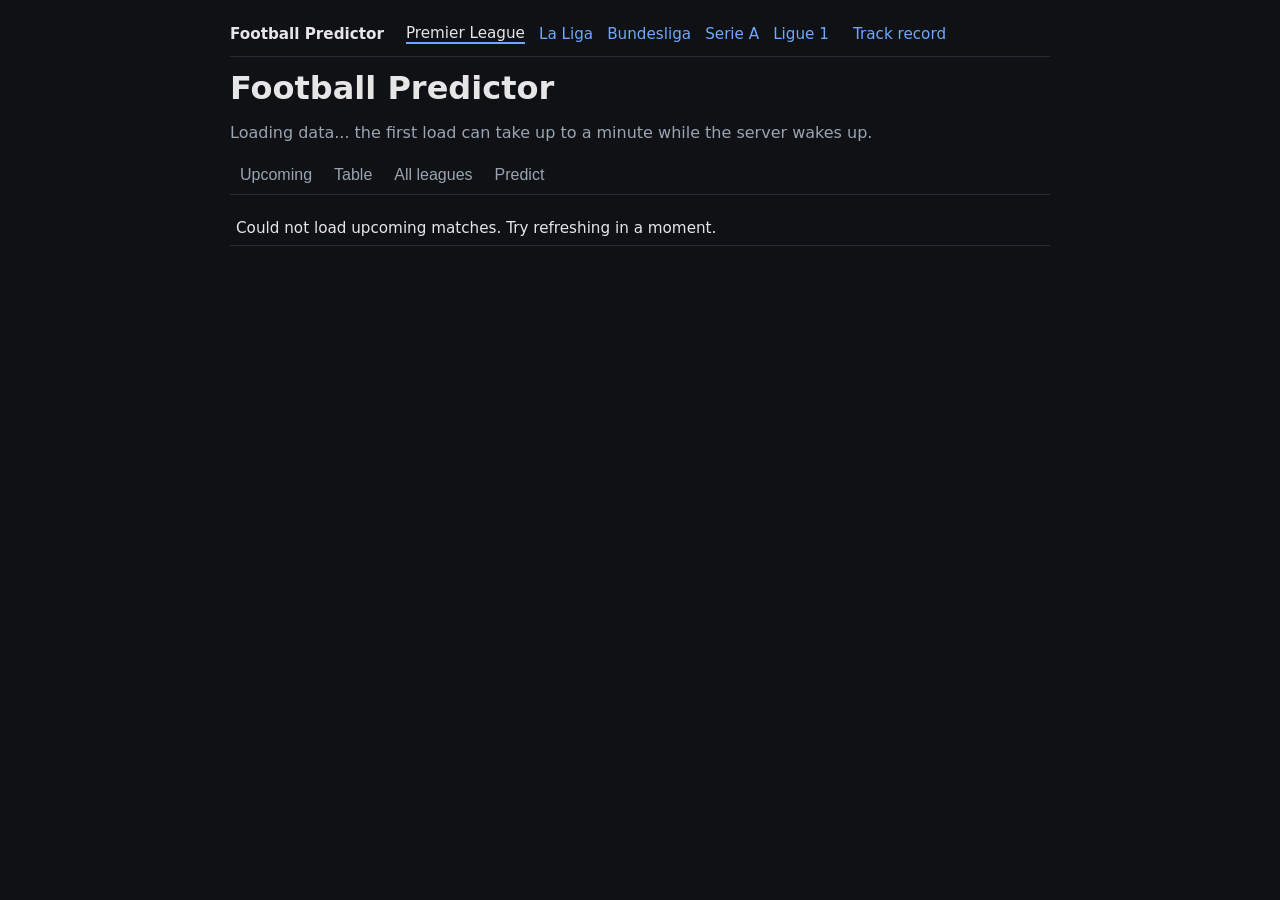
<file: index.html>
<!DOCTYPE html>
<html lang="en">
<head>
  <meta charset="UTF-8">
  <meta name="viewport" content="width=device-width, initial-scale=1">
  <title>Football Predictor</title>
  <link rel="stylesheet" href="style.css">
  <style>
    #summary { margin: 6px 0; color: #aaa; }
    .bar { display: flex; height: 26px; margin-top: 10px; border-radius: 4px; overflow: hidden; }
    .bar div { display: flex; align-items: center; justify-content: center; font-size: 13px; color: #000; }
    .h { background: #4caf50; } .d { background: #bbb; } .a { background: #f44336; }
  </style>
</head>
<body>
  <script src="nav.js"></script>
  <h1 id="title">Football Predictor</h1>
  <p id="status" class="muted">Loading data... the first load can take up to a minute while the server wakes up.</p>
   
  <div class="tabs">
    <button data-tab="upcoming" class="active">Upcoming</button>
    <button data-tab="table">Table</button>
    <button data-tab="week">All leagues</button>
    <button data-tab="predict">Predict</button>
  </div>

  <div class="panel active" id="panel-upcoming">
    <div id="summary"></div>
    <table id="fixtures"></table>
  </div>

  <div class="panel" id="panel-table">
    <table id="table"></table>
  </div>

  <div class="panel" id="panel-week">
    <table id="week"></table>
  </div>

  <div class="panel" id="panel-predict">
    <select id="home"></select> vs <select id="away"></select>
    <button onclick="predict()">Predict</button>
    <div id="result"></div>
  </div>

<script>
const LOCAL = ["127.0.0.1", "localhost", ""].includes(location.hostname);
const API = LOCAL ? "http://127.0.0.1:8000" : "https://football-app-37ck.onrender.com";
const LEAGUE = new URLSearchParams(location.search).get("league") || "E0";
const Q = "league=" + encodeURIComponent(LEAGUE);
const tl = (n) => `<a href="team.html?name=${encodeURIComponent(n)}&${Q}">${n}</a>`;

async function loadTeams() {
  const res = await fetch(`${API}/?${Q}`);
  const data = await res.json();
  if (!res.ok) { document.getElementById("status").textContent = data.detail || "League not found."; return; }
  const cur = data.leagues.find(l => l.code === LEAGUE);
  if (cur) { document.getElementById("title").textContent = cur.name; document.title = cur.name; }
  for (const id of ["home", "away"]) {
    document.getElementById(id).innerHTML = data.teams.map(t => `<option>${t}</option>`).join("");
  }
  document.getElementById("away").selectedIndex = 1;
}

async function predict() {
  const home = document.getElementById("home").value;
  const away = document.getElementById("away").value;
  const out = document.getElementById("result");
  if (home === away) {
    out.textContent = "Please choose two different teams.";
    return;
  }
  const res = await fetch(`${API}/predict?home=${encodeURIComponent(home)}&away=${encodeURIComponent(away)}&${Q}`);
  const d = await res.json();
  if (!res.ok) { out.textContent = d.detail; return; }
  const p = d.prob;
  out.innerHTML = `
    <p>${d.home} (${d.elo_home}) vs ${d.away} (${d.elo_away})</p>
    <div class="bar">
      <div class="h" style="width:${p.home * 100}%">${Math.round(p.home * 100)}%</div>
      <div class="d" style="width:${p.draw * 100}%">${Math.round(p.draw * 100)}%</div>
      <div class="a" style="width:${p.away * 100}%">${Math.round(p.away * 100)}%</div>
    </div>`;
}

function showTab(name) {
  document.querySelectorAll(".tabs button").forEach(b => b.classList.toggle("active", b.dataset.tab === name));
  document.querySelectorAll(".panel").forEach(p => p.classList.toggle("active", p.id === "panel-" + name));
  history.replaceState(null, "", "#" + name);
}
document.querySelectorAll(".tabs button").forEach(b => b.onclick = () => showTab(b.dataset.tab));
const startTab = location.hash.slice(1);
showTab(["upcoming", "table", "week", "predict"].includes(startTab) ? startTab : "upcoming");

async function loadUpcoming() {
  const fixtures = document.getElementById("fixtures");
  const summary = document.getElementById("summary");
  try {
    const [fxRes, trRes] = await Promise.all([
      fetch(`${API}/fixtures?status=upcoming&${Q}`),
      fetch(`${API}/track-record?${Q}`),
    ]);
    if (!fxRes.ok) throw new Error("fixtures " + fxRes.status);
    const rows = (await fxRes.json()).slice(0, 10);     // next 10 only
    const tr = trRes.ok ? await trRes.json() : null;

    let html = "<tr><th>Date</th><th>Match</th><th>Home</th><th>Draw</th><th>Away</th><th></th></tr>";
    for (const r of rows) {
      const p = r.prob;
      const top = Object.keys(p).reduce((a, b) => (p[a] >= p[b] ? a : b));
      const cell = (k) => `<td class="${k === top ? "top" : ""}">${Math.round(p[k] * 100)}%</td>`;
      html += `<tr><td>${r.date}</td><td class="team">${tl(r.home)} vs ${tl(r.away)}</td>
               ${cell("home")}${cell("draw")}${cell("away")}
               <td><a href="match.html?home=${encodeURIComponent(r.home)}&away=${encodeURIComponent(r.away)}&date=${r.date}&${Q}">View</a></td></tr>`;
    }
    fixtures.innerHTML = rows.length
      ? html
      : "<tr><td>No upcoming matches logged yet for this league.</td></tr>";

    if (tr && tr.metrics) {
      summary.innerHTML =
        `Prospective record: ${tr.completed} scored, top pick ${tr.metrics.top_pick_hits}/${tr.metrics.n}<br>` +
        `<a href="track-record.html?${Q}">Track record</a> · <a href="predictions.html?${Q}">Full history</a> · ` +
        `Research project, not betting advice.`;
    } else {
      summary.innerHTML =
        `No scored predictions yet<br>` +
        `<a href="track-record.html?${Q}">Track record</a> · Research project, not betting advice.`;
    }
  } catch (e) {
    fixtures.innerHTML = "<tr><td>Could not load upcoming matches. Try refreshing in a moment.</td></tr>";
  }
}

async function loadWeek() {
  const res = await fetch(`${API}/upcoming?days=7`);
  const rows = await res.json();
  const tlx = (n, lg) => `<a href="team.html?name=${encodeURIComponent(n)}&league=${lg}">${n}</a>`;
  let html = "<tr><th>Date</th><th>League</th><th>Match</th><th>H</th><th>D</th><th>A</th><th></th></tr>";
  for (const r of rows) {
    const p = r.prob;
    const top = Object.keys(p).reduce((a, b) => (p[a] >= p[b] ? a : b));
    const cell = (k) => `<td class="${k === top ? "top" : ""}">${Math.round(p[k] * 100)}%</td>`;
    html += `<tr><td>${r.date}</td>
             <td><a href="index.html?league=${r.league}">${r.league_name}</a></td>
             <td class="team">${tlx(r.home, r.league)} vs ${tlx(r.away, r.league)}</td>
             ${cell("home")}${cell("draw")}${cell("away")}
             <td><a href="match.html?home=${encodeURIComponent(r.home)}&away=${encodeURIComponent(r.away)}&date=${r.date}&league=${r.league}">View</a></td></tr>`;  }
  document.getElementById("week").innerHTML =
    rows.length ? html : "<tr><td>No upcoming matches logged yet.</td></tr>";
}

async function loadTable() {
  const res = await fetch(`${API}/table?${Q}`);
  const rows = await res.json();
  let html = "<tr><th>#</th><th>Team</th><th>P</th><th>W</th><th>D</th><th>L</th><th>GD</th><th>Pts</th></tr>";
  for (const r of rows) {
    html += `<tr><td>${r.Pos}</td><td class="team">${tl(r.Team)}</td><td>${r.P}</td><td>${r.W}</td><td>${r.D}</td><td>${r.L}</td><td>${r.GD}</td><td><b>${r.Pts}</b></td></tr>`;
  }
  document.getElementById("table").innerHTML = html;
  document.getElementById("status").style.display = "none";
}

loadUpcoming();
loadTeams();
loadTable();
loadWeek();
</script>
</body>
</html>
</file>
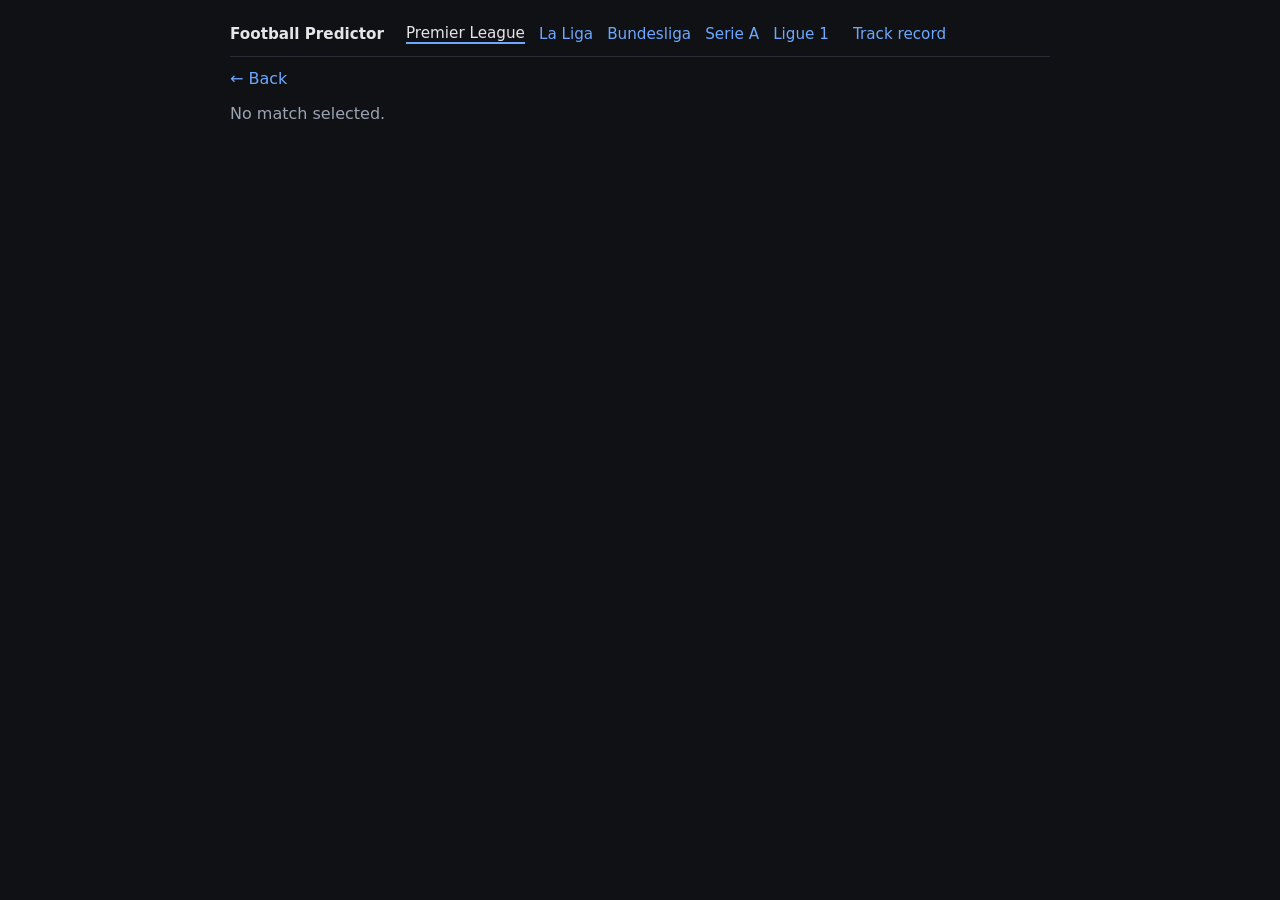
<file: match.html>
<!DOCTYPE html>
<html lang="en">
<head>
<meta charset="UTF-8">
<meta name="viewport" content="width=device-width, initial-scale=1">
<title>Match preview</title>
<link rel="stylesheet" href="style.css">
<style>
  .cards { display:flex; gap:12px; flex-wrap:wrap; margin-top:16px; }
  .card { background:#171a21; border:1px solid #262b36; border-radius:10px; padding:12px 16px; min-width:130px; }
  .card .v { font-size:1.4rem; font-weight:600; }
  .form { display:flex; gap:6px; margin:8px 0 14px; }
  .pill { width:30px; height:30px; border-radius:6px; display:flex; align-items:center; justify-content:center; font-weight:700; color:#0f1115; }
  .W { background:#4ade80; } .D { background:#facc15; } .L { background:#f87171; }
  .bar { display:flex; height:30px; margin-top:14px; border-radius:6px; overflow:hidden; }
  .bar div { display:flex; align-items:center; justify-content:center; font-size:14px; color:#000; }
  .bh { background:#4caf50; } .bd { background:#bbb; } .ba { background:#f44336; }
  #status { margin-top:16px; }
</style>
</head>
<body>
  <script src="nav.js"></script>
<a href="index.html">&larr; Back</a>
<div id="status" class="muted">Loading... (the first request can take ~30s while the free server wakes up)</div>
<div id="content" style="display:none">
  <h1 id="title"></h1>
  <div class="muted" id="sub"></div>
  <div class="bar" id="bar"></div>
  <div class="muted" id="pickinfo" style="margin-top:6px"></div>
  <div class="cards" id="cards"></div>

  <h2>Recent form</h2>
  <div id="formHome"></div>
  <div id="formAway"></div>

  <h2>Head to head</h2>
  <div class="muted" id="h2hSummary"></div>
  <table id="h2h"></table>
</div>

<script>
const LOCAL = ["127.0.0.1", "localhost", ""].includes(location.hostname);
const API = LOCAL ? "http://127.0.0.1:8000" : "https://football-app-37ck.onrender.com";
const LEAGUE = new URLSearchParams(location.search).get("league") || "E0";
document.querySelector('a[href="index.html"]').href = "index.html?league=" + encodeURIComponent(LEAGUE);

function el(tag, text, cls) {
  const e = document.createElement(tag);
  if (text !== undefined) e.textContent = text;
  if (cls) e.className = cls;
  return e;
}
function row(table, cells, header) {
  const tr = document.createElement("tr");
  cells.forEach(c => {
    const td = el(header ? "th" : "td");
    if (c instanceof Node) td.appendChild(c); else td.textContent = c;
    tr.appendChild(td);
  });
  table.appendChild(tr);
}
function teamLink(name) {
  const a = el("a", name);
  a.href = "team.html?name=" + encodeURIComponent(name) + "&league=" + encodeURIComponent(LEAGUE);
  return a;
}
function sot(v) { return v === null ? "n/a" : (v > 0 ? "+" : "") + v; }

function formBlock(id, team, matches) {
  const box = document.getElementById(id);
  const t = el("div"); t.appendChild(teamLink(team)); box.appendChild(t);
  const f = el("div", undefined, "form");
  matches.forEach(m => {
    const p = el("div", m.result, "pill " + m.result);
    p.title = `${m.venue} vs ${m.opponent} ${m.gf}-${m.ga}`;
    f.appendChild(p);
  });
  box.appendChild(f);
}

async function load() {
  const q = new URLSearchParams(location.search);
  const home = q.get("home"), away = q.get("away"), date = q.get("date");
  const status = document.getElementById("status");
  if (!home || !away) { status.textContent = "No match selected."; return; }
  try {
    let url = `${API}/match?home=${encodeURIComponent(home)}&away=${encodeURIComponent(away)}`;
    url += "&league=" + encodeURIComponent(LEAGUE);
    if (date) url += "&date=" + encodeURIComponent(date);
    const res = await fetch(url);
    if (!res.ok) {
      const e = await res.json().catch(() => ({}));
      status.textContent = e.detail || "Match not found.";
      return;
    }
    const d = await res.json();
    document.title = `${d.home} vs ${d.away}`;
    document.getElementById("title").textContent = `${d.home} vs ${d.away}`;
    document.getElementById("sub").textContent =
      (d.date || "") + (d.result ? "  ·  Final score " + d.result : "");

    const p = d.logged ? d.logged.prob : d.prob;
    const bar = document.getElementById("bar");
    [["bh", p.home], ["bd", p.draw], ["ba", p.away]].forEach(([c, v]) => {
      const s = el("div", Math.round(v * 100) + "%");
      s.className = c; s.style.width = (v * 100) + "%";
      bar.appendChild(s);
    });
    const legend = "Home / Draw / Away, model probabilities.";
    let info;
    if (d.logged && d.result) {
      info = `Match finished ${d.result}.`;
    } else if (d.logged) {
      info = "Waiting for the result.";
    } else if (d.result) {
      info = "Finished match. Probabilities use the ratings as they stand now, not the ones before kickoff, so they are not a fair test.";
    } else {
      info = "Current model estimate, not locked yet.";
    }
    document.getElementById("pickinfo").textContent = info + " " + legend;

    const cards = document.getElementById("cards");
    [[`${d.home} Elo`, `${d.elo_home} (#${d.rank_home})`],
     [`${d.away} Elo`, `${d.elo_away} (#${d.rank_away})`],
     [`${d.home} SoT net`, sot(d.sot_home)],
     [`${d.away} SoT net`, sot(d.sot_away)]].forEach(([k, v]) => {
      const c = el("div", undefined, "card");
      c.appendChild(el("div", k, "muted"));
      c.appendChild(el("div", String(v), "v"));
      cards.appendChild(c);
    });

    formBlock("formHome", d.home, d.form_home);
    formBlock("formAway", d.away, d.form_away);

    const h = d.h2h;
    const t = document.getElementById("h2h");
    if (h.matches.length === 0) {
      document.getElementById("h2hSummary").textContent = "No recent meetings in the data.";
    } else {
      document.getElementById("h2hSummary").textContent =
        `Last ${h.matches.length}: ${d.home} ${h.home_team_wins}W, ${h.draws}D, ${d.away} ${h.away_team_wins}W`;
      row(t, ["Date", "Match", "Score"], true);
      h.matches.forEach(m => {
        const span = document.createElement("span");
        span.appendChild(teamLink(m.home));
        span.appendChild(document.createTextNode(" vs "));
        span.appendChild(teamLink(m.away));
        row(t, [m.date, span, m.score]);
      });
    }

    status.style.display = "none";
    document.getElementById("content").style.display = "block";
  } catch (e) {
    status.textContent = "Could not reach the server. Try again in a moment.";
  }
}
load();
</script>
</body>
</html>
</file>
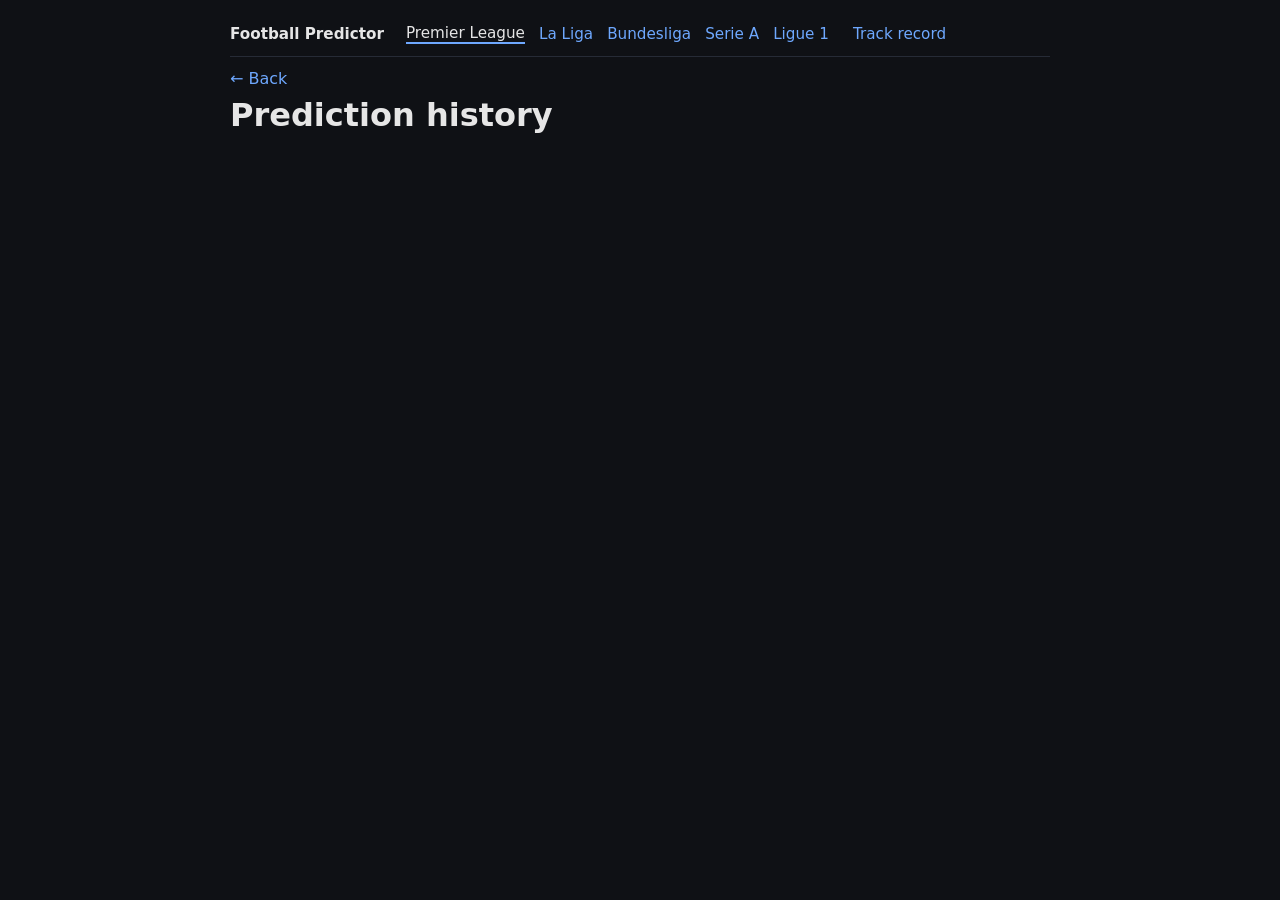
<file: predictions.html>
<!DOCTYPE html>
<html lang="en">
<head>
  <meta charset="UTF-8">
  <meta name="viewport" content="width=device-width, initial-scale=1">
  <title>Prediction history</title>
  <link rel="stylesheet" href="style.css">
  <style>
    #summary { margin: 6px 0 14px; color: #aaa; }
  </style>
</head>
<body>
  <script src="nav.js"></script>
  <a id="back" href="index.html">← Back</a>
  <h1>Prediction history</h1>
  <div id="summary"></div>
  <table id="fixtures"></table>

<script>
const LOCAL = ["127.0.0.1", "localhost", ""].includes(location.hostname);
const API = LOCAL ? "http://127.0.0.1:8000" : "https://football-app-37ck.onrender.com";
const LEAGUE = new URLSearchParams(location.search).get("league") || "E0";
const Q = "league=" + encodeURIComponent(LEAGUE);
const tl = (n) => `<a href="team.html?name=${encodeURIComponent(n)}&${Q}">${n}</a>`;
document.getElementById("back").href = "index.html?" + Q;

async function loadFixtures() {
  const res = await fetch(`${API}/fixtures?${Q}`);
  const rows = await res.json();
  const keyOf = { H: "home", D: "draw", A: "away" };
  let hits = 0, played = 0;

  let html = "<tr><th>Date</th><th>Match</th><th>H</th><th>D</th><th>A</th><th>Score</th><th></th><th></th></tr>";
  for (const r of rows.reverse()) {                    // latest first
    const p = r.prob;
    const top = Object.keys(p).reduce((a, b) => (p[a] >= p[b] ? a : b));
    let mark = "";
    if (r.played) {
      played++;
      if (keyOf[r.result] === top) { hits++; mark = "✅"; } else { mark = "❌"; }
    }
    const cell = (k) => `<td class="${k === top ? "top" : ""}">${Math.round(p[k] * 100)}%</td>`;
    html += `<tr><td>${r.date}</td><td class="team">${tl(r.home)} vs ${tl(r.away)}</td>
             ${cell("home")}${cell("draw")}${cell("away")}
             <td>${r.score ?? "-"}</td><td>${mark}</td>
             <td><a href="match.html?home=${encodeURIComponent(r.home)}&away=${encodeURIComponent(r.away)}&date=${r.date}&${Q}">Details</a></td></tr>`;
  }
  document.getElementById("fixtures").innerHTML = html;
  document.getElementById("summary").textContent =
    played ? `Top pick correct: ${hits}/${played} (a draw always counts as a miss)` : "No results yet.";
}

loadFixtures();
</script>
</body>
</html>
</file>
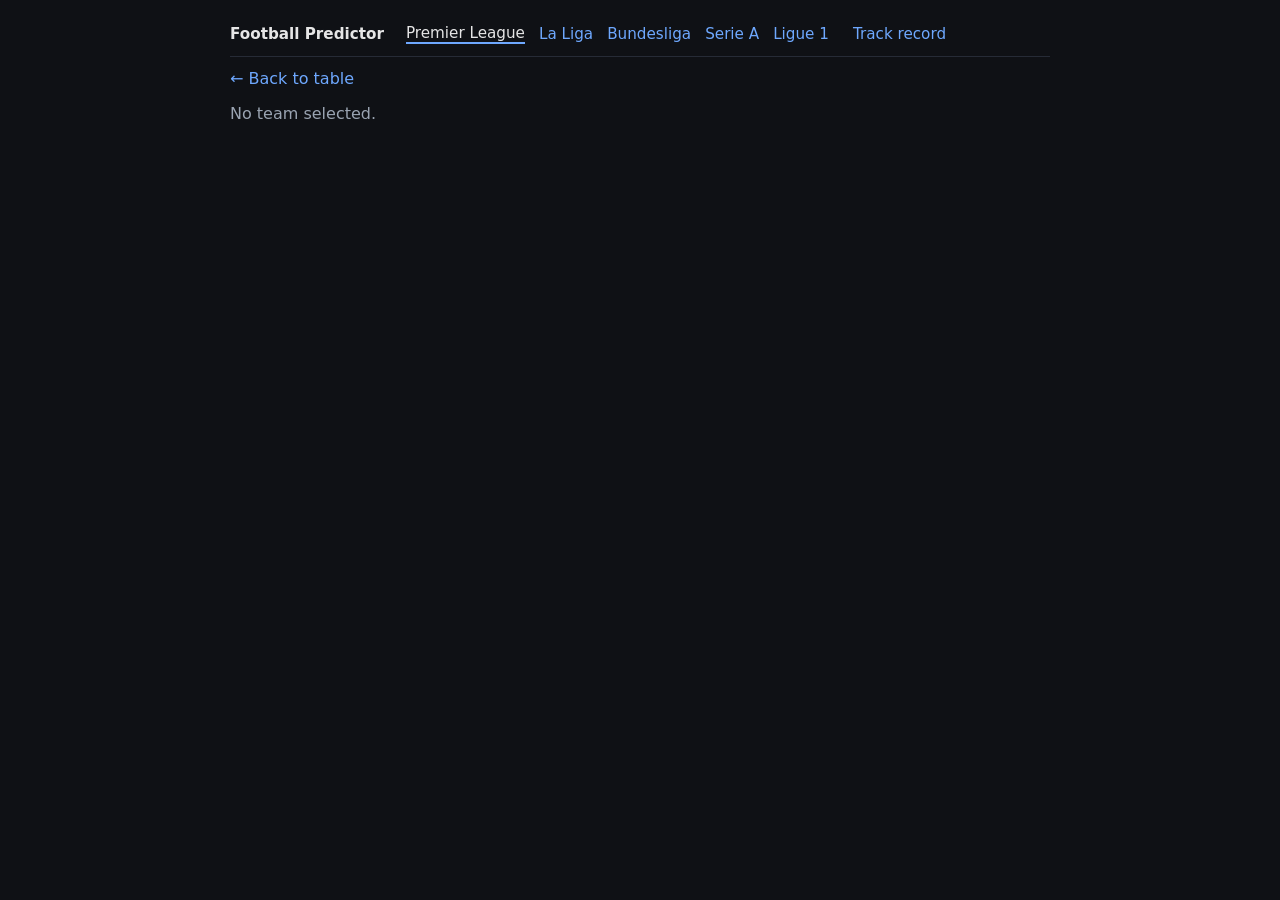
<file: team.html>
<!DOCTYPE html>
<html lang="en">
<head>
<meta charset="UTF-8">
<meta name="viewport" content="width=device-width, initial-scale=1">
<title>Team page</title>
<link rel="stylesheet" href="style.css">
<style>
  .cards { display:flex; gap:12px; flex-wrap:wrap; margin-top:16px; }
  .card { background:#171a21; border:1px solid #262b36; border-radius:10px; padding:12px 16px; min-width:110px; }
  .card .v { font-size:1.4rem; font-weight:600; }
  .form { display:flex; gap:6px; margin-top:8px; }
  .pill { width:30px; height:30px; border-radius:6px; display:flex; align-items:center; justify-content:center; font-weight:700; color:#0f1115; }
  .W { background:#4ade80; } .D { background:#facc15; } .L { background:#f87171; }
  #status { margin-top:16px; }
</style>
</head>
<body>
  <script src="nav.js"></script>
<a href="index.html">&larr; Back to table</a>
<div id="status" class="muted">Loading... (the first request can take ~30s while the free server wakes up)</div>
<div id="content" style="display:none">
  <h1 id="name"></h1>
  <div class="muted" id="sub"></div>
  <div class="cards" id="cards"></div>

  <h2>Elo history</h2>
  <div id="chart"></div>

  <h2>Last 5 matches</h2>
  <div class="form" id="form"></div>
  <table id="last5"></table>

  <h2>Predictions</h2>
  <table id="preds"></table>

  <h2>This season</h2>
  <table id="season"></table>
</div>

<script>

const LOCAL = ["127.0.0.1", "localhost", ""].includes(location.hostname);
const API = LOCAL ? "http://127.0.0.1:8000" : "https://football-app-37ck.onrender.com";
const LEAGUE = new URLSearchParams(location.search).get("league") || "E0";
document.querySelector('a[href="index.html"]').href = "index.html?league=" + encodeURIComponent(LEAGUE);

function el(tag, text, cls) {
  const e = document.createElement(tag);
  if (text !== undefined) e.textContent = text;
  if (cls) e.className = cls;
  return e;
}
function row(table, cells, header) {
  const tr = document.createElement("tr");
  cells.forEach(c => {
    const td = el(header ? "th" : "td");
    if (c instanceof Node) td.appendChild(c); else td.textContent = c;
    tr.appendChild(td);
  });
  table.appendChild(tr);
}
function teamLink(name) {
  const a = el("a", name);
  a.href = "team.html?name=" + encodeURIComponent(name) + "&league=" + encodeURIComponent(LEAGUE);
  return a;
}
function pct(x) { return (x * 100).toFixed(0) + "%"; }

function drawChart(points) {
  const box = document.getElementById("chart");
  box.innerHTML = "";
  if (points.length < 2) { box.textContent = "Not enough data."; return; }
  const NS = "http://www.w3.org/2000/svg";
  const W = 760, H = 240, L = 44, R = 10, T = 10, B = 24;
  const t = points.map(p => new Date(p.date).getTime());
  const v = points.map(p => p.elo);
  const t0 = Math.min(...t), t1 = Math.max(...t);
  const lo = Math.floor(Math.min(...v) / 20) * 20, hi = Math.ceil(Math.max(...v) / 20) * 20;
  const x = ms => L + (ms - t0) / (t1 - t0) * (W - L - R);
  const y = e => T + (hi - e) / (hi - lo) * (H - T - B);

  const svg = document.createElementNS(NS, "svg");
  svg.setAttribute("viewBox", `0 0 ${W} ${H}`);
  svg.style.width = "100%";

  function add(tag, attrs, text) {
    const n = document.createElementNS(NS, tag);
    for (const k in attrs) n.setAttribute(k, attrs[k]);
    if (text !== undefined) n.textContent = text;
    svg.appendChild(n);
  }

  // horizontal grid + Elo labels
  for (let i = 0; i <= 4; i++) {
    const e = lo + (hi - lo) * i / 4;
    add("line", { x1: L, x2: W - R, y1: y(e), y2: y(e), stroke: "#262b36" });
    add("text", { x: L - 6, y: y(e) + 4, fill: "#9aa4b2", "font-size": 11, "text-anchor": "end" }, Math.round(e));
  }
  // vertical ticks every 1 Aug (season start)
  for (let yr = new Date(t0).getFullYear(); yr <= new Date(t1).getFullYear(); yr++) {
    const ms = new Date(yr, 7, 1).getTime();
    if (ms >= t0 && ms <= t1) {
      add("line", { x1: x(ms), x2: x(ms), y1: T, y2: H - B, stroke: "#262b36" });
      add("text", { x: x(ms) + 3, y: H - 8, fill: "#9aa4b2", "font-size": 11 }, "Aug " + yr);
    }
  }
  add("polyline", {
    points: points.map((p, i) => x(t[i]) + "," + y(p.elo)).join(" "),
    fill: "none", stroke: "#6ea8fe", "stroke-width": 2,
  });
  add("circle", { cx: x(t[t.length - 1]), cy: y(v[v.length - 1]), r: 4, fill: "#6ea8fe" });
  box.appendChild(svg);
}

function matchTable(table, matches) {
  table.innerHTML = "";
  row(table, ["Date", "Opponent", "H/A", "Score", "Result"], true);
  matches.forEach(m => {
    row(table, [m.date, teamLink(m.opponent), m.venue, m.gf + "-" + m.ga, el("span", m.result, "")]);
  });
}

async function load() {
  const name = new URLSearchParams(location.search).get("name");
  const status = document.getElementById("status");
  if (!name) { status.textContent = "No team selected."; return; }
  try {
    const res = await fetch(API + "/team?name=" + encodeURIComponent(name) + "&league=" + encodeURIComponent(LEAGUE));
    if (!res.ok) { status.textContent = "Team not found."; return; }
    const d = await res.json();
    document.title = d.team;
    document.getElementById("name").textContent = d.team;
    const s = String(d.season);
    const seasonLabel = s.length === 4 ? `20${s.slice(0, 2)}/${s.slice(2)}` : s;
    document.getElementById("sub").textContent = "Season " + seasonLabel;
    const cards = document.getElementById("cards");
    const r = d.record;
    [["Elo", d.elo], ["Elo rank", d.elo_rank + " / " + d.n_teams],
     ["Record", r.W + "-" + r.D + "-" + r.L], ["Goals", r.GF + ":" + r.GA],
     ["Points", r.Pts]].forEach(([k, v]) => {
      const c = el("div", undefined, "card");
      c.appendChild(el("div", k, "muted"));
      c.appendChild(el("div", String(v), "v"));
      cards.appendChild(c);
    });

    const form = document.getElementById("form");
    d.last5.forEach(m => form.appendChild(el("div", m.result, "pill " + m.result)));
    matchTable(document.getElementById("last5"), d.last5);

    const preds = document.getElementById("preds");
    row(preds, ["Date", "Match", "Home", "Draw", "Away", "Score"], true);
    if (d.predictions.length === 0) {
      row(preds, ["No predictions logged for this team yet.", "", "", "", "", ""]);
    }
    d.predictions.forEach(p => {
      const match = document.createElement("span");
      match.appendChild(teamLink(p.home));
      match.appendChild(document.createTextNode(" vs "));
      match.appendChild(teamLink(p.away));
      row(preds, [p.date, match, pct(p.pH), pct(p.pD), pct(p.pA), p.score || "waiting for result"]);
    });

    drawChart(d.history);
    matchTable(document.getElementById("season"), d.season_results);

    status.style.display = "none";
    document.getElementById("content").style.display = "block";
  } catch (e) {
    status.textContent = "Could not reach the server. Try again in a moment.";
  }
}
load();
</script>
</body>
</html>
</file>
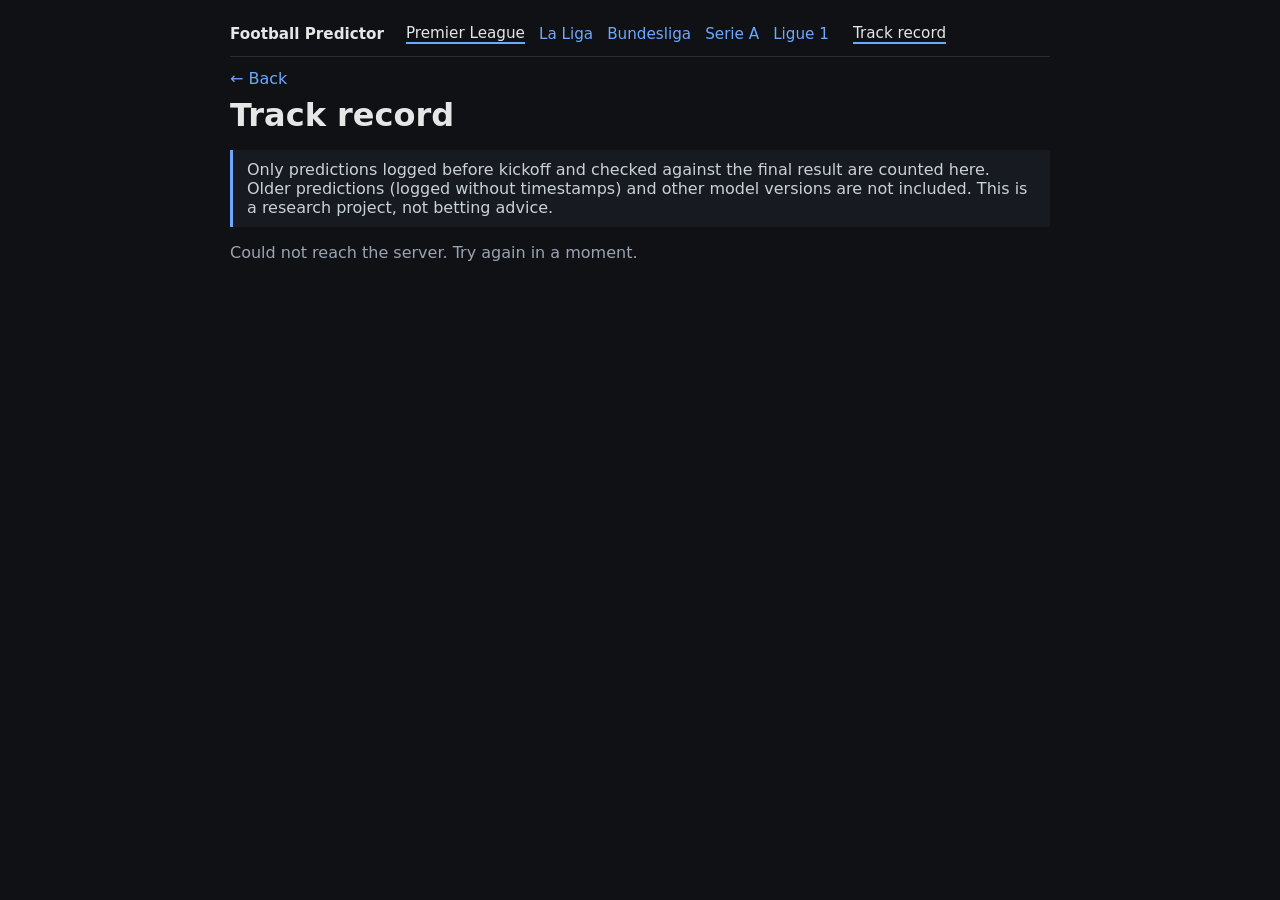
<file: track-record.html>
<!DOCTYPE html>
<html lang="en">
<head>
<meta charset="UTF-8">
<meta name="viewport" content="width=device-width, initial-scale=1">
<title>Track record</title>
<link rel="stylesheet" href="style.css">
<style>
  .cards { display:flex; gap:12px; flex-wrap:wrap; margin-top:16px; }
  .card { background:#171a21; border:1px solid #262b36; border-radius:10px; padding:12px 16px; min-width:130px; }
  .card .v { font-size:1.4rem; font-weight:600; }
  .card .s { font-size:.85rem; color:#9aa4b2; margin-top:2px; }
  .note { background:#171a21; border-left:3px solid #6ea8fe; padding:10px 14px; margin:16px 0; color:#c9d1d9; }
  .warn { background:#2a2414; border-left:3px solid #facc15; padding:10px 14px; margin:16px 0; display:none; }
  #status { margin-top:16px; }
</style>
</head>
<body>
  <script src="nav.js"></script>
  <a class="back" href="index.html">&larr; Back</a>
  <h1>Track record</h1>
  <div class="muted" id="sub"></div>

  <div class="note">
    Only predictions logged before kickoff and checked against the final result are counted here.
    Older predictions (logged without timestamps) and other model versions are not included.
    This is a research project, not betting advice.
  </div>

  <div id="status" class="muted">Loading... (the first request can take ~30s while the free server wakes up)</div>

  <div id="content" style="display:none">
    <div class="warn" id="warning"></div>
    <div class="cards" id="cards"></div>
    
    <h2>All leagues pooled</h2>
    <p id="pooled" class="muted"></p>

    <h2>Against the bookmaker</h2>
    <p id="bookmaker" class="muted"></p>

    <h2>Scored matches</h2>
    <p id="other" class="muted"></p>
    <div style="overflow-x:auto"><table id="matches"></table></div>
  </div>

<script>
const LOCAL = ["127.0.0.1", "localhost", ""].includes(location.hostname);
const API = LOCAL ? "http://127.0.0.1:8000" : "https://football-app-37ck.onrender.com";
const LEAGUE = new URLSearchParams(location.search).get("league") || "E0";
const Q = "league=" + encodeURIComponent(LEAGUE);
document.querySelector("a.back").href = "index.html?" + Q;

const RESULT = { H: "Home win", D: "Draw", A: "Away win" };
const pct = x => Math.round(x * 100) + "%";
const f4 = x => (x === null || x === undefined) ? "n/a" : x.toFixed(4);
const signed = x => (x === null || x === undefined) ? "n/a" : (x > 0 ? "+" : "") + x.toFixed(4);

function card(label, value, sub) {
  const c = document.createElement("div");
  c.className = "card";
  c.innerHTML = `<div class="muted">${label}</div><div class="v"></div><div class="s"></div>`;
  c.querySelector(".v").textContent = value;
  c.querySelector(".s").textContent = sub;
  return c;
}

function render(d) {
  document.getElementById("sub").textContent = `Model: ${d.model} · evaluated ${d.evaluated_on}`;
  const m = d.metrics;

  const cards = document.getElementById("cards");
  cards.innerHTML = "";
  cards.append(
    card("Logged before kickoff", String(d.logged), "prospective predictions"),
    card("Scored", String(d.completed), "matches with a result"),
    card("Waiting", String(d.waiting), "not played yet or no result"),
    card("Top pick correct", m ? `${m.top_pick_hits}/${m.n}` : "n/a",
         m ? pct(m.top_pick_accuracy) + " of scored matches" : "no scored matches yet"),
    card("Log loss", f4(m ? m.logloss : null), `uniform guess ${f4(d.uniform_logloss)}, lower is better`),
  );

  const warn = document.getElementById("warning");
  if (d.low_sample) {
    warn.style.display = "block";
    warn.textContent = `Only ${d.completed} scored match(es). The minimum before reading the numbers is ${d.min_matches}, so these are too early to conclude anything.`;
  }

  const b = d.bookmaker;
  document.getElementById("bookmaker").textContent = b
    ? `On the ${b.n} scored matches that have bookmaker odds: model log loss ${f4(b.model_logloss)}, bookmaker ${f4(b.bookmaker_logloss)}, difference ${signed(b.diff)} (standard error ${f4(b.diff_se)}; negative means the model did better).`
    : "No bookmaker comparison yet, because no scored match has valid odds.";

  document.getElementById("other").textContent = d.other_models.length
    ? `Not included (other model labels in this league's log): ${d.other_models.join(", ")}.`
    : "";

  const t = document.getElementById("matches");
  t.innerHTML = "";
  const head = ["Date", "Match", "Home", "Draw", "Away", "Result", "Top pick"];
  const hr = document.createElement("tr");
  head.forEach(h => { const th = document.createElement("th"); th.textContent = h; hr.appendChild(th); });
  t.appendChild(hr);

  if (!d.matches.length) {
    const r = document.createElement("tr");
    const td = document.createElement("td");
    td.colSpan = head.length;
    td.textContent = "No scored matches yet.";
    r.appendChild(td);
    t.appendChild(r);
    return;
  }
  for (const x of d.matches) {
    const r = document.createElement("tr");
    [x.date, `${x.home} vs ${x.away}`, pct(x.prob.home), pct(x.prob.draw), pct(x.prob.away),
     RESULT[x.result], x.top_pick_correct ? "✅" : "❌"].forEach(c => {
      const td = document.createElement("td");
      td.textContent = c;
      r.appendChild(td);
    });
    t.appendChild(r);
  }
}

async function loadPooled() {
  const el = document.getElementById("pooled");
  try {
    const res = await fetch(`${API}/track-record-all`);
    if (!res.ok) { el.textContent = "Pooled numbers are not available right now."; return; }
    const d = await res.json();
    const m = d.metrics, b = d.bookmaker;
    let t = `Same model in all five leagues, pooled: ${d.completed} scored, ${d.waiting} waiting. `;
    if (m) t += `Top pick ${m.top_pick_hits}/${m.n}, log loss ${f4(m.logloss)} (standard error ${f4(m.logloss_se)}). `;
    if (b) t += `Against the bookmaker on the ${b.n} matches with odds: model ${f4(b.model_logloss)}, bookmaker ${f4(b.bookmaker_logloss)}, difference ${signed(b.diff)} (standard error ${f4(b.diff_se)}; negative means the model did better). `;
    t += d.low_sample
      ? `Still under ${d.min_matches} scored matches, so too early to conclude anything.`
      : `Matches within a round are not fully independent, so the standard error is somewhat optimistic.`;
    el.textContent = t;
  } catch (e) {
    el.textContent = "Pooled numbers could not be loaded.";
  }
}

async function load() {
  const status = document.getElementById("status");
  try {
    const res = await fetch(`${API}/track-record?${Q}`);
    const d = await res.json();
    if (!res.ok) { status.textContent = d.detail || "Could not load the track record."; return; }
    render(d);
    loadPooled();
    status.style.display = "none";
    document.getElementById("content").style.display = "block";
  } catch (e) {
    status.textContent = "Could not reach the server. Try again in a moment.";
  }
}
load();
</script>
</body>
</html>
</file>
<file: style.css>
body { background:#0f1115; color:#e6e6e6; font-family:system-ui,sans-serif; max-width:820px; margin:0 auto; padding:24px 16px; }
a { color:#6ea8fe; text-decoration:none; }
a:hover { text-decoration:underline; }
h1 { margin:8px 0 4px; }
h2 { margin-top:32px; font-size:1.1rem; color:#9aa4b2; text-transform:uppercase; letter-spacing:.05em; }
.muted { color:#9aa4b2; }
table { width:100%; border-collapse:collapse; margin-top:8px; }
th, td { text-align:left; padding:8px 6px; border-bottom:1px solid #262b36; font-size:.95rem; }
td.team { text-align:left; }
td.top { font-weight:bold; background:#1f3a1f; }
select, button { padding:6px; margin-right:6px; }

.tabs { display:flex; gap:2px; margin:16px 0 8px; border-bottom:1px solid #262b36; flex-wrap:nowrap; overflow-x:auto; }
.tabs button { background:none; border:none; color:#9aa4b2; padding:8px 10px; margin:0; cursor:pointer; font-size:1rem; border-bottom:2px solid transparent; white-space:nowrap; }
.panel { display:none; }
.panel.active { display:block; }

@media (max-width: 600px) {
  body { padding: 16px 10px; }
  th, td { padding: 6px 4px; font-size: .85rem; }
  h1 { font-size: 1.4rem; }
  .cards { gap: 8px; }
  .card { min-width: 90px; padding: 10px 12px; }
  .tabs button { padding: 8px 8px; font-size: .9rem; }
}
.panel, #content { overflow-x: auto; }

.topnav { display:flex; gap:14px; flex-wrap:wrap; align-items:center; padding-bottom:12px; margin-bottom:12px; border-bottom:1px solid #262b36; font-size:.95rem; }
.topnav .brand { font-weight:700; color:#e6e6e6; margin-right:8px; }
.topnav a.active { color:#e6e6e6; border-bottom:2px solid #6ea8fe; }
.topnav a.tr-link { margin-left: 10px; }

#summary { margin: 10px 0 14px; line-height: 1.6; }
#summary a { white-space: nowrap; }
@media (max-width: 600px) {
  #fixtures th, #fixtures td { white-space: nowrap; }
  #fixtures td.team { white-space: normal; }
}
</file>
